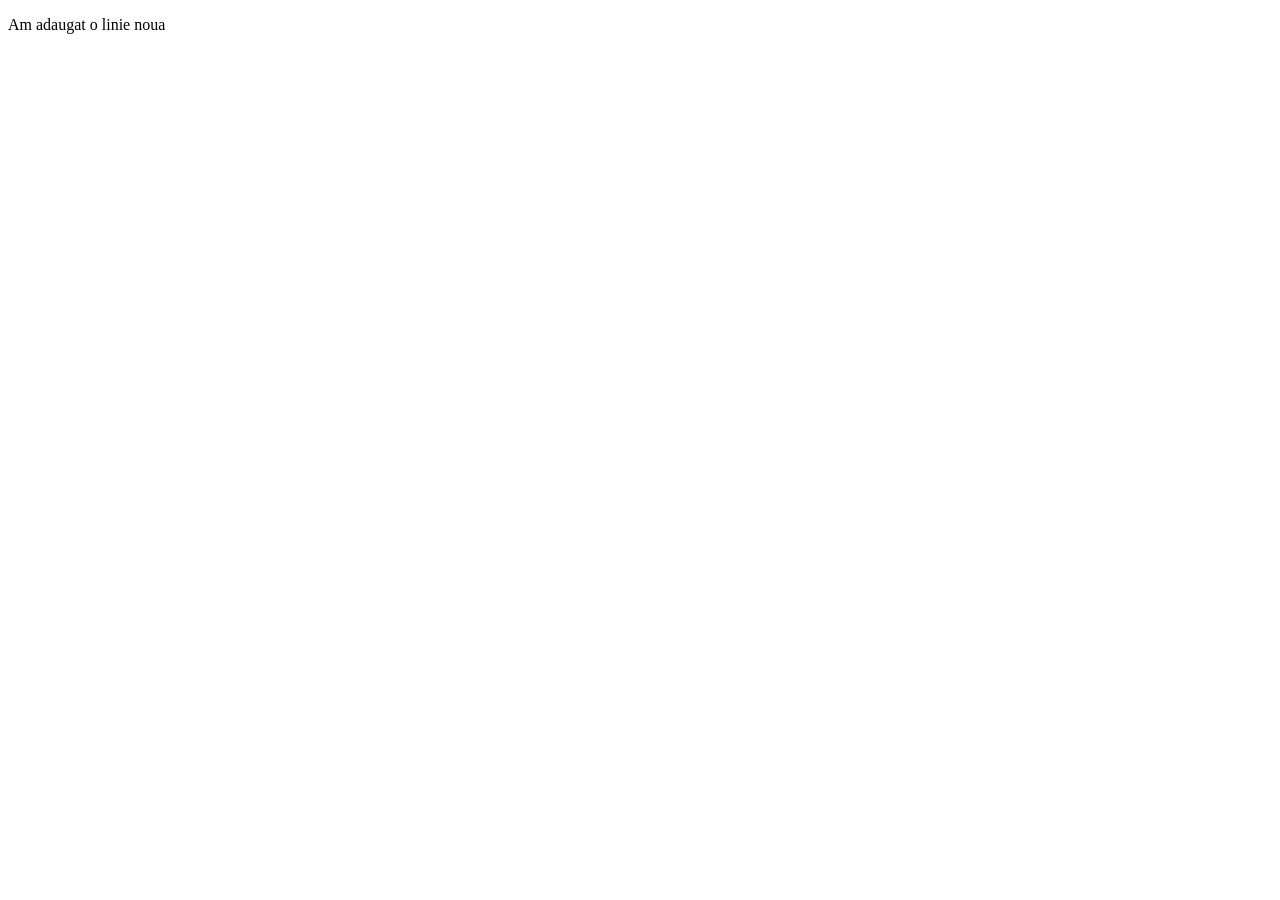
<file: diana/index.html>
<!DOCTYPE html>
<html lang="en">
<head>
    <meta charset="UTF-8">
    <meta name="viewport" content="width=device-width, initial-scale=1.0">
    <title>diana</title>
</head>
<body>
    <p> Am adaugat o linie noua</p>
</body>
</html>
</file>
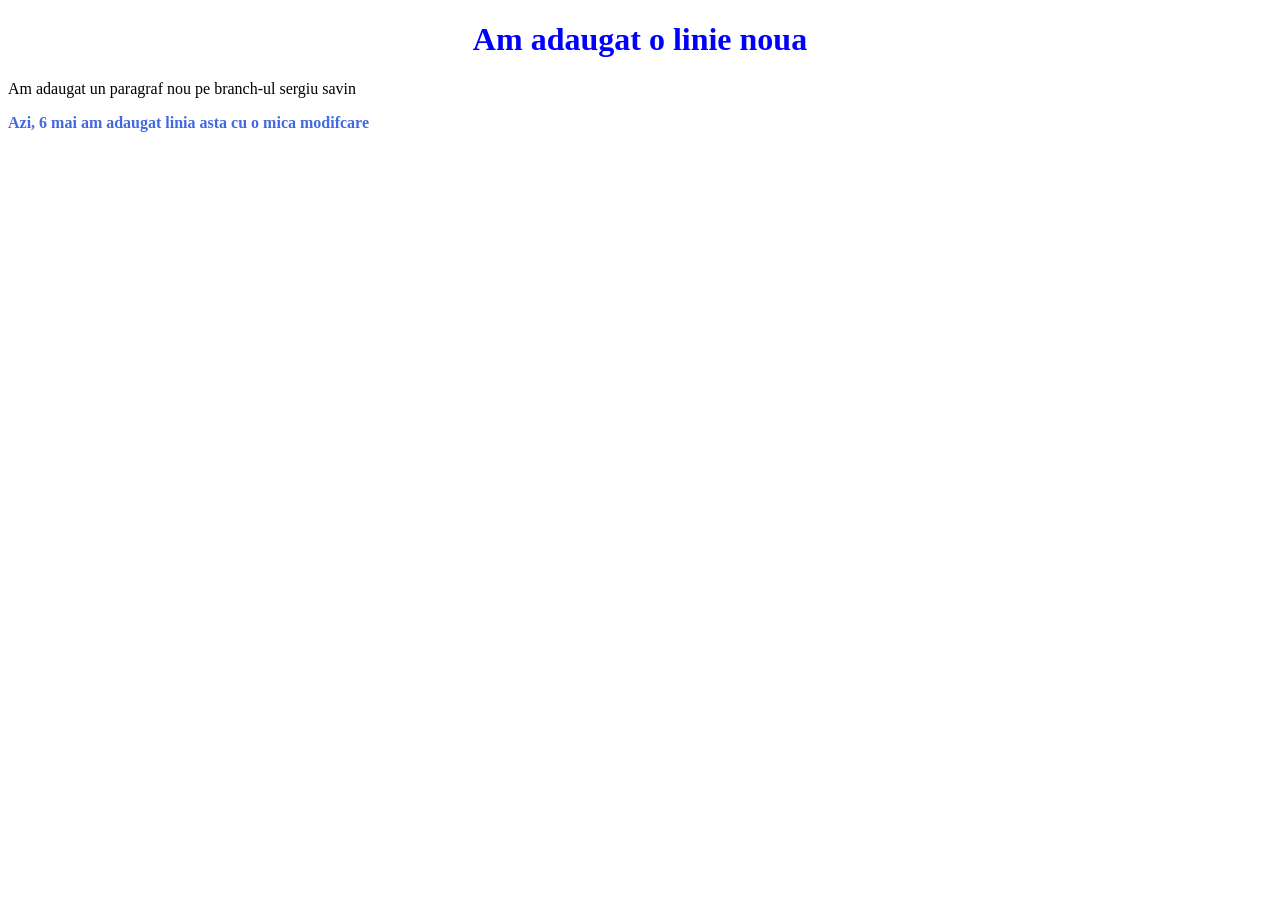
<file: new-test/index.html>
<!doctype html>
<html lang="en">
  <head>
    <meta charset="UTF-8" />
    <link rel="stylesheet" href="style.css" />
    <meta name="viewport" content="width=device-width, initial-scale=1.0" />
    <title>GIT title changed</title>
    <link rel="stylesheet" href="style.css" />
  </head>

  <body>
    <h1>Am adaugat o linie noua</h1>

    <div>Am adaugat un paragraf nou pe branch-ul sergiu savin</div>

    <p>Azi, 6 mai am adaugat linia asta cu o mica modifcare</p>

  </body>
</html>
</file>
<file: new-test/style.css>
h1 {
    color: blue;
    text-align: center;
}
p {
    font-weight: bolder;
    color: royalblue;
}
</file>
